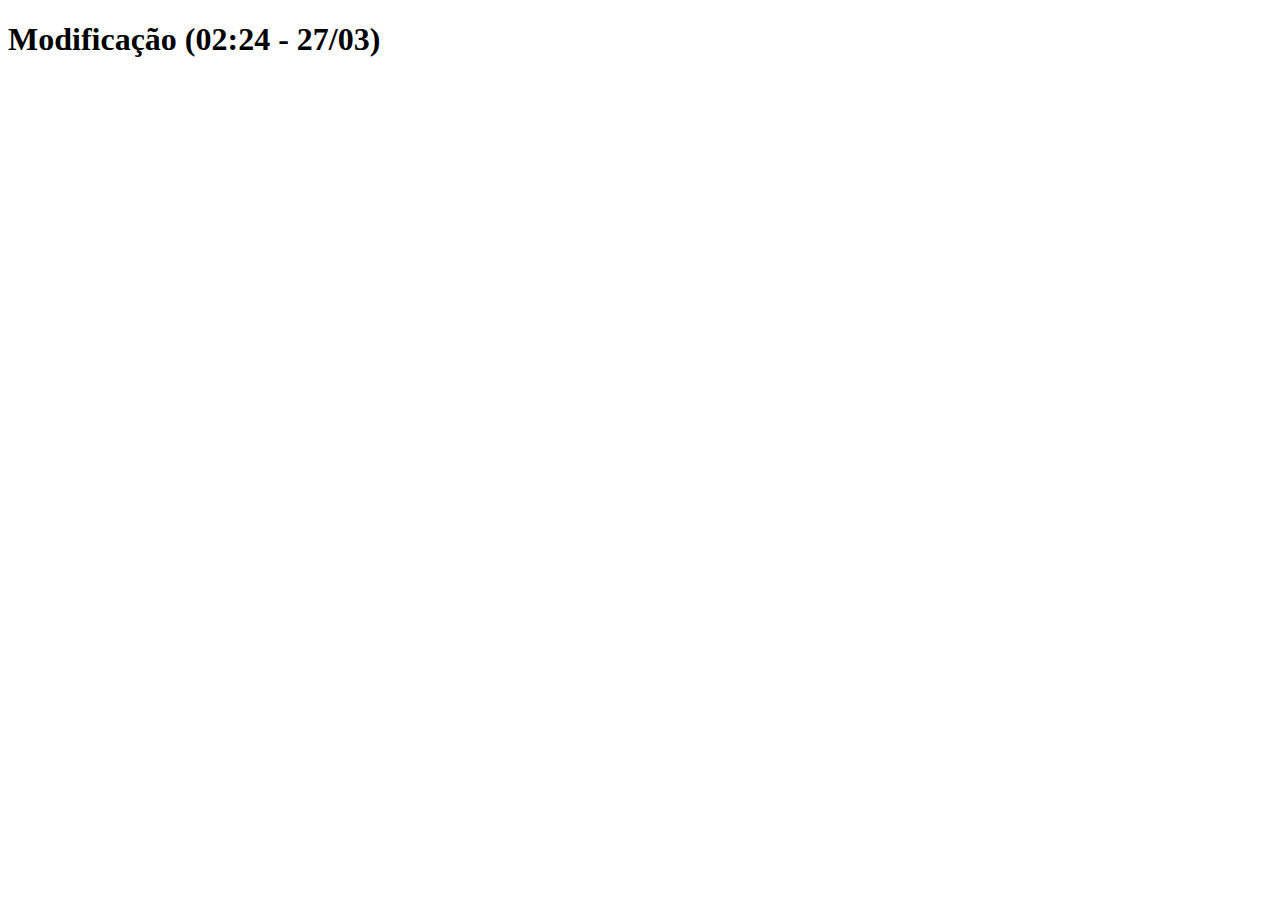
<file: SiteProfile/git_hub/public_html/index.html>
<!DOCTYPE html>
<html lang="en">
<head>
  <meta charset="UTF-8">
  <meta name="viewport" content="width=device-width, initial-scale=1.0">
  <meta http-equiv="X-UA-Compatible" content="ie=edge">
  <title>Alteracao feita (27/03/2020 - 01:58)</title>
</head>
<body>
  <h1>Modificação (02:24 - 27/03)</h1>
  
</body>
</html>
</file>
